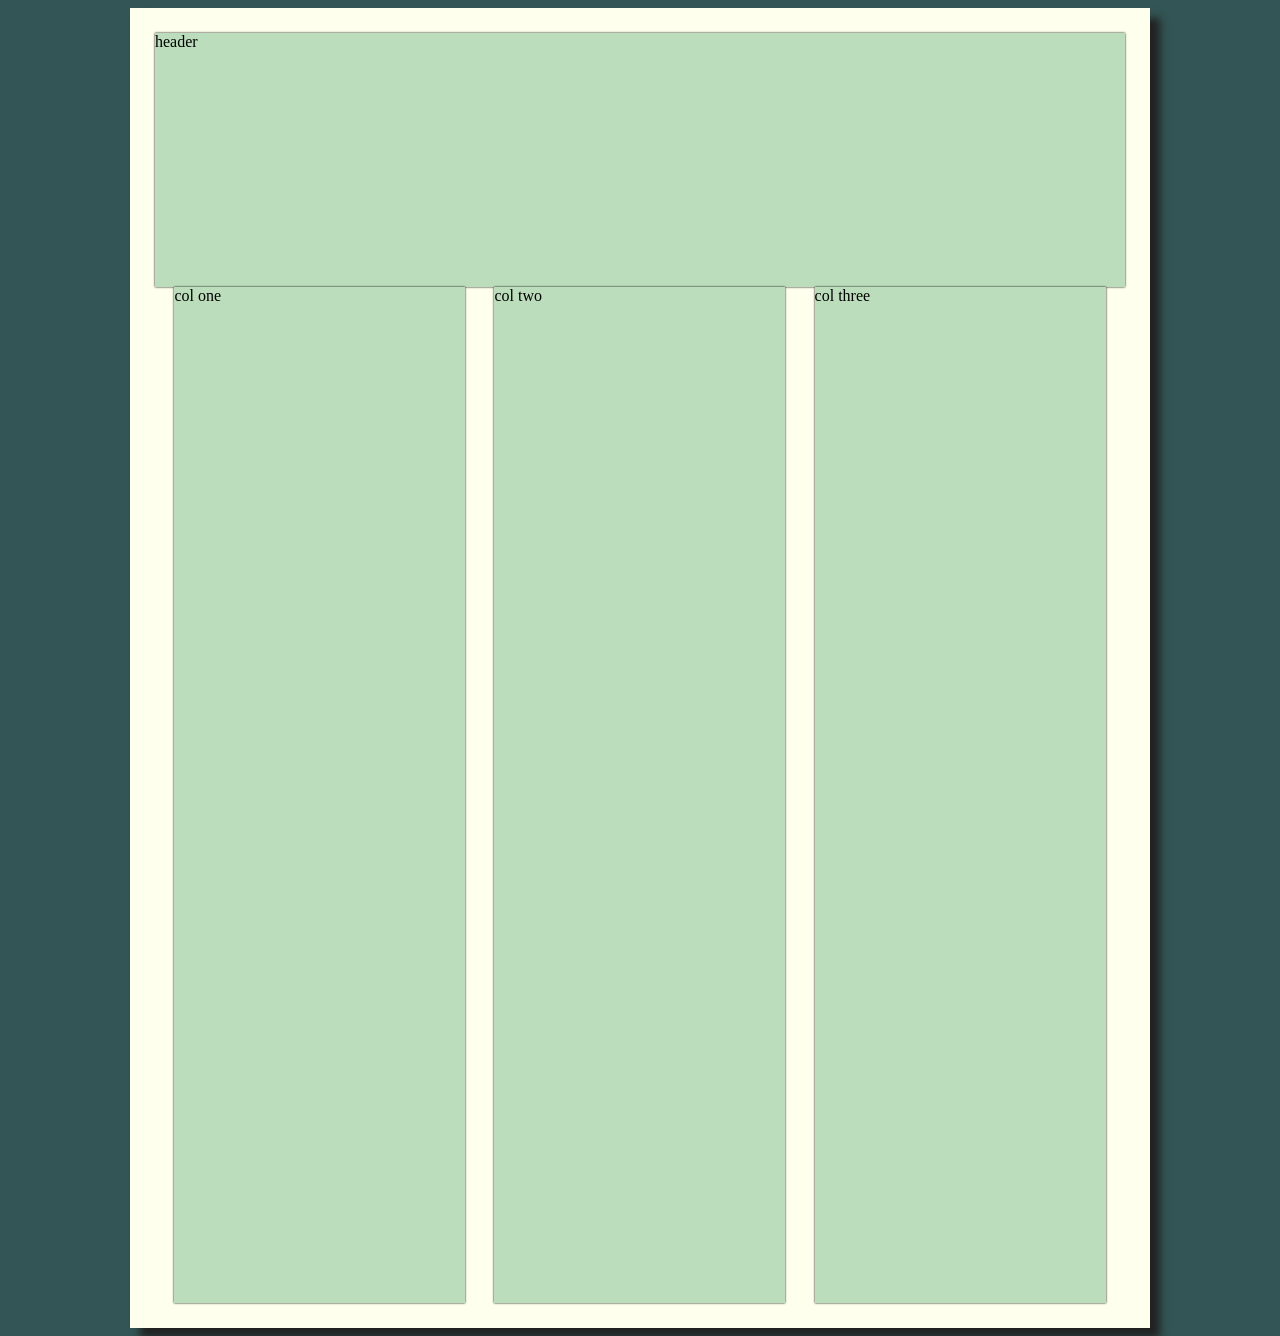
<file: layout.html>
<!DOCTYPE html>
<html>

    <head>
        <link rel="stylesheet" type="text/css" href="layout.css" />
    </head>

    <body class = "background">
        <div class = "page-letter center-horiz">

            <div class="area-header center-horiz debug-area">
                header
            </div>

            <div class="area-main center-horiz">
                <div class="area-col-main debug-area">
                    col one
                </div>

                <div class="area-col-main debug-area">
                    col two
                </div>

                <div class="area-col-main debug-area">
                    col three
                </div>
            </div>

        </div>
    </body>

</html>
</file>
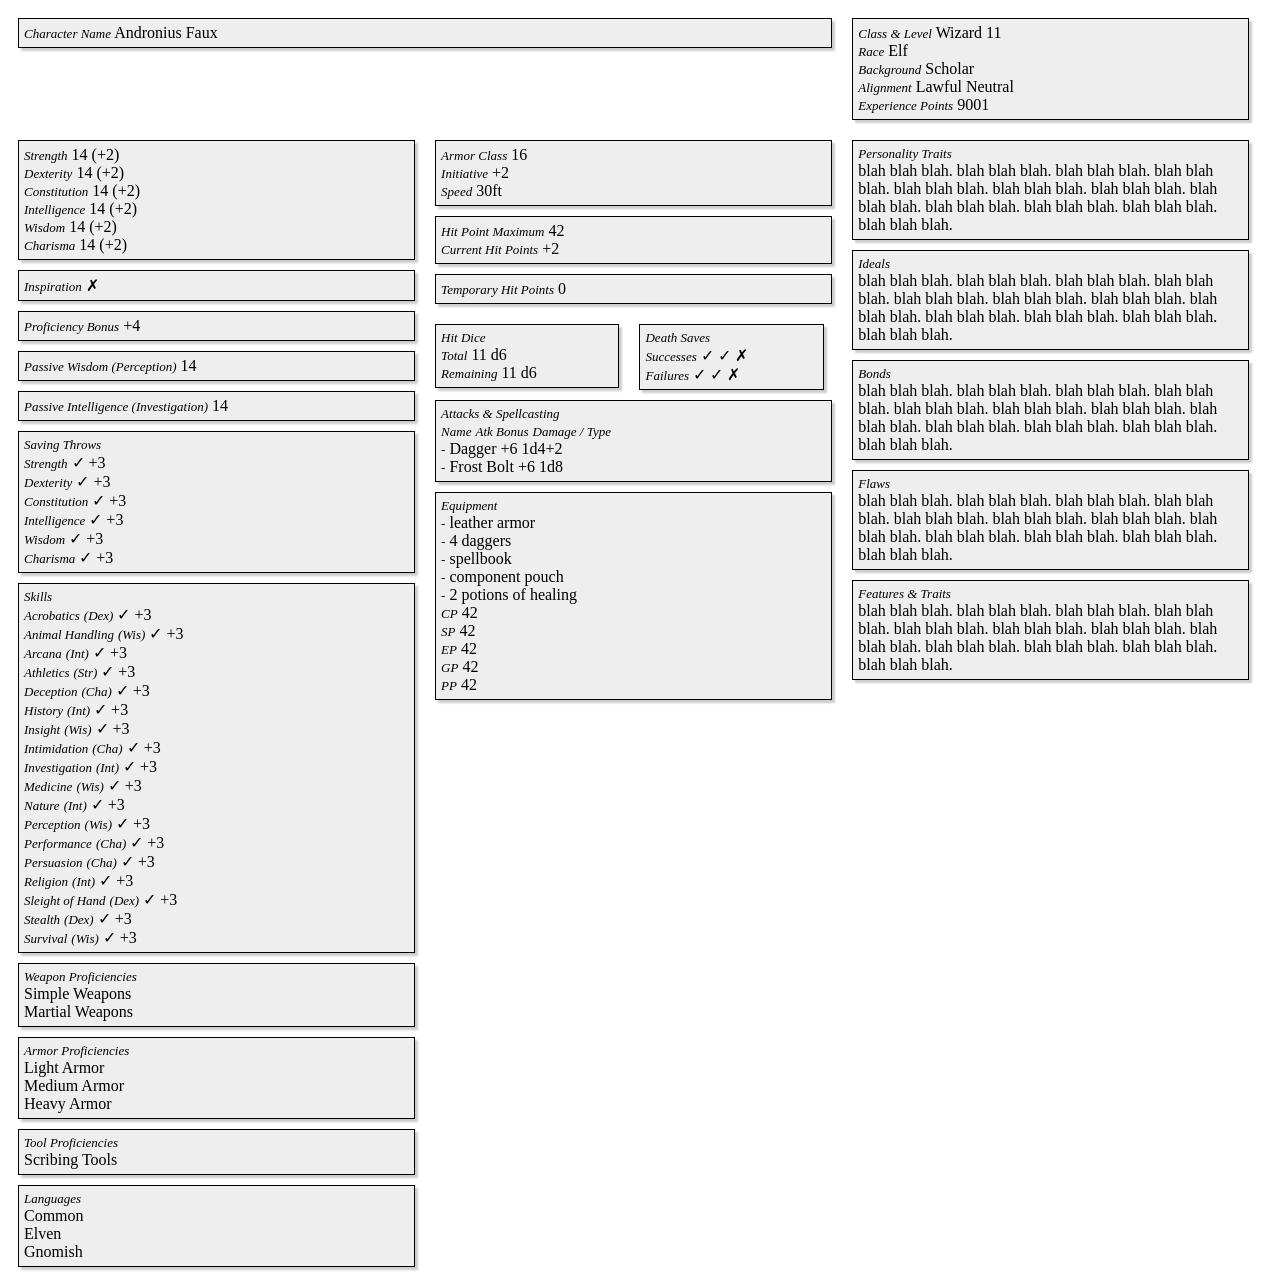
<file: sheet.html>
<html>
    <head>
        <meta charset="utf-8">
        <style type="text/css">
            .column-clear {
                clear: both;
            }

            .column-one-quarter {
                float: left;
                width: 24%;
            }

            .column-one-third {
                float: left;
                width: 33%;
            }

            .column-two-thirds {
                float: left;
                width: 66%;
            }

            .column-one-half {
                float: left;
                width: 49%;
            }

            .box-bordered {
                margin: 10px;
                padding: 5px;
                border: thin solid black;
                box-shadow: 3px 3px 2px 0px #ccc;
                background: #eee;
            }

            .label {
                font-size: small;
                font-style: italic;
            }

            .value {
                font-size: medium;
                font-style: normal;
            }
        </style>
    </head>

    <body>
        <div class="column-two-thirds">
            <div class="box-bordered">
                <div>
                    <span class="label">Character Name</span>
                    <span class="value">Andronius Faux</span>
                </div>
            </div>
        </div>

        <div class="column-one-third">
            <div class="box-bordered">
                <div>
                    <span class="label">Class & Level</span>
                    <span class="value">Wizard</span>
                    <span class="value">11</span>
                </div>

                <div>
                    <span class="label">Race</span>
                    <span class="value">Elf</span>
                </div>

                <div>
                    <span class="label">Background</span>
                    <span class="value">Scholar</span>
                </div>

                <div>
                    <span class="label">Alignment</span>
                    <span class="value">Lawful</span>
                    <span class="value">Neutral</span>
                </div>

                <div>
                    <span class="label">Experience Points</span>
                    <span class="value">9001</span>
                </div>
            </div>
        </div>

        <div class="column-one-third">
            <div class="box-bordered">
                <div>
                    <span class="label">Strength</span>
                    <span class="value">14</span>
                    <span class="value">(+2)</span>
                </div>
                <div>
                    <span class="label">Dexterity</span>
                    <span class="value">14</span>
                    <span class="value">(+2)</span>
                </div>
                <div>
                    <span class="label">Constitution</span>
                    <span class="value">14</span>
                    <span class="value">(+2)</span>
                </div>
                <div>
                    <span class="label">Intelligence</span>
                    <span class="value">14</span>
                    <span class="value">(+2)</span>
                </div>
                <div>
                    <span class="label">Wisdom</span>
                    <span class="value">14</span>
                    <span class="value">(+2)</span>
                </div>
                <div>
                    <span class="label">Charisma</span>
                    <span class="value">14</span>
                    <span class="value">(+2)</span>
                </div>
            </div>

            <div class="box-bordered">
                <div>
                    <span class="label">Inspiration</span>
                    <span class="value">✗</span>
                </div>
            </div>

            <div class="box-bordered">
                <div>
                    <span class="label">Proficiency Bonus</span>
                    <span class="value">+4</span>
                </div>
            </div>

            <div class="box-bordered">
                <div>
                    <span class="label">Passive Wisdom (Perception)</span>
                    <span class="value">14</span>
                </div>
            </div>

            <div class="box-bordered">
                <div>
                    <span class="label">Passive Intelligence (Investigation)</span>
                    <span class="value">14</span>
                </div>
            </div>

            <div class="box-bordered">
                <div>
                    <span class="label">Saving Throws</span>
                </div>
                <div>
                    <span class="label">Strength</span>
                    <span class="value">✓</span>
                    <span class="value">+3</span>
                </div>
                <div>
                    <span class="label">Dexterity</span>
                    <span class="value">✓</span>
                    <span class="value">+3</span>
                </div>
                <div>
                    <span class="label">Constitution</span>
                    <span class="value">✓</span>
                    <span class="value">+3</span>
                </div>
                <div>
                    <span class="label">Intelligence</span>
                    <span class="value">✓</span>
                    <span class="value">+3</span>
                </div>
                <div>
                    <span class="label">Wisdom</span>
                    <span class="value">✓</span>
                    <span class="value">+3</span>
                </div>
                <div>
                    <span class="label">Charisma</span>
                    <span class="value">✓</span>
                    <span class="value">+3</span>
                </div>
            </div>

            <div class="box-bordered">
                <div>
                    <span class="label">Skills</span>
                </div>
                <div>
                    <span class="label">Acrobatics</span>
                    <span class="label">(Dex)</span>
                    <span class="value">✓</span>
                    <span class="value">+3</span>
                </div>
                <div>
                    <span class="label">Animal Handling</span>
                    <span class="label">(Wis)</span>
                    <span class="value">✓</span>
                    <span class="value">+3</span>
                </div>
                <div>
                    <span class="label">Arcana</span>
                    <span class="label">(Int)</span>
                    <span class="value">✓</span>
                    <span class="value">+3</span>
                </div>
                <div>
                    <span class="label">Athletics</span>
                    <span class="label">(Str)</span>
                    <span class="value">✓</span>
                    <span class="value">+3</span>
                </div>
                <div>
                    <span class="label">Deception</span>
                    <span class="label">(Cha)</span>
                    <span class="value">✓</span>
                    <span class="value">+3</span>
                </div>
                <div>
                    <span class="label">History</span>
                    <span class="label">(Int)</span>
                    <span class="value">✓</span>
                    <span class="value">+3</span>
                </div>
                <div>
                    <span class="label">Insight</span>
                    <span class="label">(Wis)</span>
                    <span class="value">✓</span>
                    <span class="value">+3</span>
                </div>
                <div>
                    <span class="label">Intimidation</span>
                    <span class="label">(Cha)</span>
                    <span class="value">✓</span>
                    <span class="value">+3</span>
                </div>
                <div>
                    <span class="label">Investigation</span>
                    <span class="label">(Int)</span>
                    <span class="value">✓</span>
                    <span class="value">+3</span>
                </div>
                <div>
                    <span class="label">Medicine</span>
                    <span class="label">(Wis)</span>
                    <span class="value">✓</span>
                    <span class="value">+3</span>
                </div>
                <div>
                    <span class="label">Nature</span>
                    <span class="label">(Int)</span>
                    <span class="value">✓</span>
                    <span class="value">+3</span>
                </div>
                <div>
                    <span class="label">Perception</span>
                    <span class="label">(Wis)</span>
                    <span class="value">✓</span>
                    <span class="value">+3</span>
                </div>
                <div>
                    <span class="label">Performance</span>
                    <span class="label">(Cha)</span>
                    <span class="value">✓</span>
                    <span class="value">+3</span>
                </div>
                <div>
                    <span class="label">Persuasion</span>
                    <span class="label">(Cha)</span>
                    <span class="value">✓</span>
                    <span class="value">+3</span>
                </div>
                <div>
                    <span class="label">Religion</span>
                    <span class="label">(Int)</span>
                    <span class="value">✓</span>
                    <span class="value">+3</span>
                </div>
                <div>
                    <span class="label">Sleight of Hand</span>
                    <span class="label">(Dex)</span>
                    <span class="value">✓</span>
                    <span class="value">+3</span>
                </div>
                <div>
                    <span class="label">Stealth</span>
                    <span class="label">(Dex)</span>
                    <span class="value">✓</span>
                    <span class="value">+3</span>
                </div>
                <div>
                    <span class="label">Survival</span>
                    <span class="label">(Wis)</span>
                    <span class="value">✓</span>
                    <span class="value">+3</span>
                </div>
            </div>

            <div class="box-bordered">
                <div>
                    <span class="label">Weapon Proficiencies</span>
                </div>
                <div>
                    <span class="value">Simple Weapons</span>
                </div>
                <div>
                    <span class="value">Martial Weapons</span>
                </div>
            </div>

            <div class="box-bordered">
                <div>
                    <span class="label">Armor Proficiencies</span>
                </div>
                <div>
                    <span class="value">Light Armor</span>
                </div>
                <div>
                    <span class="value">Medium Armor</span>
                </div>
                <div>
                    <span class="value">Heavy Armor</span>
                </div>
            </div>

            <div class="box-bordered">
                <div>
                    <span class="label">Tool Proficiencies</span>
                </div>
                <div>
                    <span class="value">Scribing Tools</span>
                </div>
            </div>

            <div class="box-bordered">
                <div>
                    <span class="label">Languages</span>
                </div>
                <div>
                    <span class="value">Common</span>
                </div>
                <div>
                    <span class="value">Elven</span>
                </div>
                <div>
                    <span class="value">Gnomish</span>
                </div>
            </div>
        </div>

        <div class="column-one-third">
            <div class="box-bordered">
                <div>
                    <span class="label">Armor Class</span>
                    <span class="value">16</span>
                </div>
                <div>
                    <span class="label">Initiative</span>
                    <span class="value">+2</span>
                </div>
                <div>
                    <span class="label">Speed</span>
                    <span class="value">30ft</span>
                </div>
            </div>

            <div class="box-bordered">
                <div>
                    <span class="label">Hit Point Maximum</span>
                    <span class="value">42</span>
                </div>
                <div>
                    <span class="label">Current Hit Points</span>
                    <span class="value">+2</span>
                </div>
            </div>

            <div class="box-bordered">
                <div>
                    <span class="label">Temporary Hit Points</span>
                    <span class="value">0</span>
                </div>
            </div>

            <div class="column-one-half">
                <div class="box-bordered">
                    <div>
                        <span class="label">Hit Dice</span>
                    </div>
                    <div>
                        <span class="label">Total</span>
                        <span class="value">11</span>
                        <span class="value">d6</span>
                    </div>
                    <div>
                        <span class="label">Remaining</span>
                        <span class="value">11</span>
                        <span class="value">d6</span>
                    </div>
                </div>
            </div>

            <div class="column-one-half">
                <div class="box-bordered">
                    <div>
                        <span class="label">Death Saves</span>
                    </div>
                    <div>
                        <span class="label">Successes</span>
                        <span class="value">✓</span>
                        <span class="value">✓</span>
                        <span class="value">✗</span>
                    </div>
                    <div>
                        <span class="label">Failures</span>
                        <span class="value">✓</span>
                        <span class="value">✓</span>
                        <span class="value">✗</span>
                    </div>
                </div>
            </div>

            <div class="column-clear">
                <div class="box-bordered">
                    <div>
                        <span class="label">Attacks & Spellcasting</span>
                    </div>

                    <div>
                        <span class="label">Name</span>
                        <span class="label">Atk Bonus</span>
                        <span class="label">Damage / Type</span>
                    </div>

                    <div>
                        <span class="label">-</span>
                        <span class="value">Dagger</span>
                        <span class="value">+6</span>
                        <span class="value">1d4+2</span>
                    </div>

                    <div>
                        <span class="label">-</span>
                        <span class="value">Frost Bolt</span>
                        <span class="value">+6</span>
                        <span class="value">1d8</span>
                    </div>
                </div>
            </div>

            <div class="box-bordered">
                <div>
                    <span class="label">Equipment</span>
                </div>
                <div>
                    <span class="label">-</span>
                    <span class="value">leather armor</span>
                </div>
                <div>
                    <span class="label">-</span>
                    <span class="value">4</span>
                    <span class="value">daggers</span>
                </div>
                <div>
                    <span class="label">-</span>
                    <span class="value">spellbook</span>
                </div>
                <div>
                    <span class="label">-</span>
                    <span class="value">component pouch</span>
                </div>
                <div>
                    <span class="label">-</span>
                    <span class="value">2</span>
                    <span class="value">potions of healing</span>
                </div>
                <div>
                    <span class="label">CP</span>
                    <span class="value">42</span>
                </div>
                <div>
                    <span class="label">SP</span>
                    <span class="value">42</span>
                </div>
                <div>
                    <span class="label">EP</span>
                    <span class="value">42</span>
                </div>
                <div>
                    <span class="label">GP</span>
                    <span class="value">42</span>
                </div>
                <div>
                    <span class="label">PP</span>
                    <span class="value">42</span>
                </div>
            </div>

        </div>

        <div class="column-one-third">
            <div class="box-bordered">
                <div>
                    <span class="label">Personality Traits</span>
                </div>
                <div>
                    <span class="value">blah blah blah. blah blah blah. blah blah blah. blah blah blah. blah blah blah. blah blah blah. blah blah blah. blah blah blah. blah blah blah. blah blah blah. blah blah blah. blah blah blah.</span>
                </div>
            </div>

            <div class="box-bordered">
                <div>
                    <span class="label">Ideals</span>
                </div>
                <div>
                    <span class="value">blah blah blah. blah blah blah. blah blah blah. blah blah blah. blah blah blah. blah blah blah. blah blah blah. blah blah blah. blah blah blah. blah blah blah. blah blah blah. blah blah blah.</span>
                </div>
            </div>

            <div class="box-bordered">
                <div>
                    <span class="label">Bonds</span>
                </div>
                <div>
                    <span class="value">blah blah blah. blah blah blah. blah blah blah. blah blah blah. blah blah blah. blah blah blah. blah blah blah. blah blah blah. blah blah blah. blah blah blah. blah blah blah. blah blah blah.</span>
                </div>
            </div>

            <div class="box-bordered">
                <div>
                    <span class="label">Flaws</span>
                </div>
                <div>
                    <span class="value">blah blah blah. blah blah blah. blah blah blah. blah blah blah. blah blah blah. blah blah blah. blah blah blah. blah blah blah. blah blah blah. blah blah blah. blah blah blah. blah blah blah.</span>
                </div>
            </div>

            <div class="box-bordered">
                <div>
                    <span class="label">Features & Traits</span>
                </div>
                <div>
                    <span class="value">blah blah blah. blah blah blah. blah blah blah. blah blah blah. blah blah blah. blah blah blah. blah blah blah. blah blah blah. blah blah blah. blah blah blah. blah blah blah. blah blah blah.</span>
                </div>
            </div>
        </div>

    </body>
</html>
</file>
<file: layout.css>
.background {
    background: #355;
}

.page-letter {
    /*
    assuming 75 ppi:
    8.5in = 637.5px * 1.6 = 1020px
    11in = 825px * 1.6 = 1320px
    */

    /* -50 because of padding below */
    width: 970px;
    height: 1270px;

    padding: 25px;

    background: #ffe;
    box-shadow: 10px 10px 8px 0px #222;


}

.center-horiz {
    margin-left: auto;
    margin-right: auto;
}





.box-grey {
    background: #ddc;
}

.box-border {
    border: thick double #110;
}

.debug-area {
    background: #bdb;
    box-shadow: 0px 0px 2px 0px #000;
}




.area-header {
    width: 100%;
    height: 20%;
}

.area-main {
    width: 100%;
    height: 80%;
    padding-left: 0.5%;
    padding-right: 0.5%;
}

.area-col-main {
    float: left;
    width: 30%;
    height: 100%;
    margin-left: 1.5%;
    margin-right: 1.5%;
}



.column-clear {
    clear: both;
}

.column-one-quarter {
    float: left;
    width: 24%;
}

.column-one-third {
    float: left;
    width: 33%;
}

.column-two-thirds {
    float: left;
    width: 66%;
}

.column-one-half {
    float: left;
    width: 49%;
}

.box-bordered {
    margin: 10px;
    padding: 5px;
    border: thin solid black;
    box-shadow: 3px 3px 2px 0px #ccc;
    background: #eee;
}
</file>
